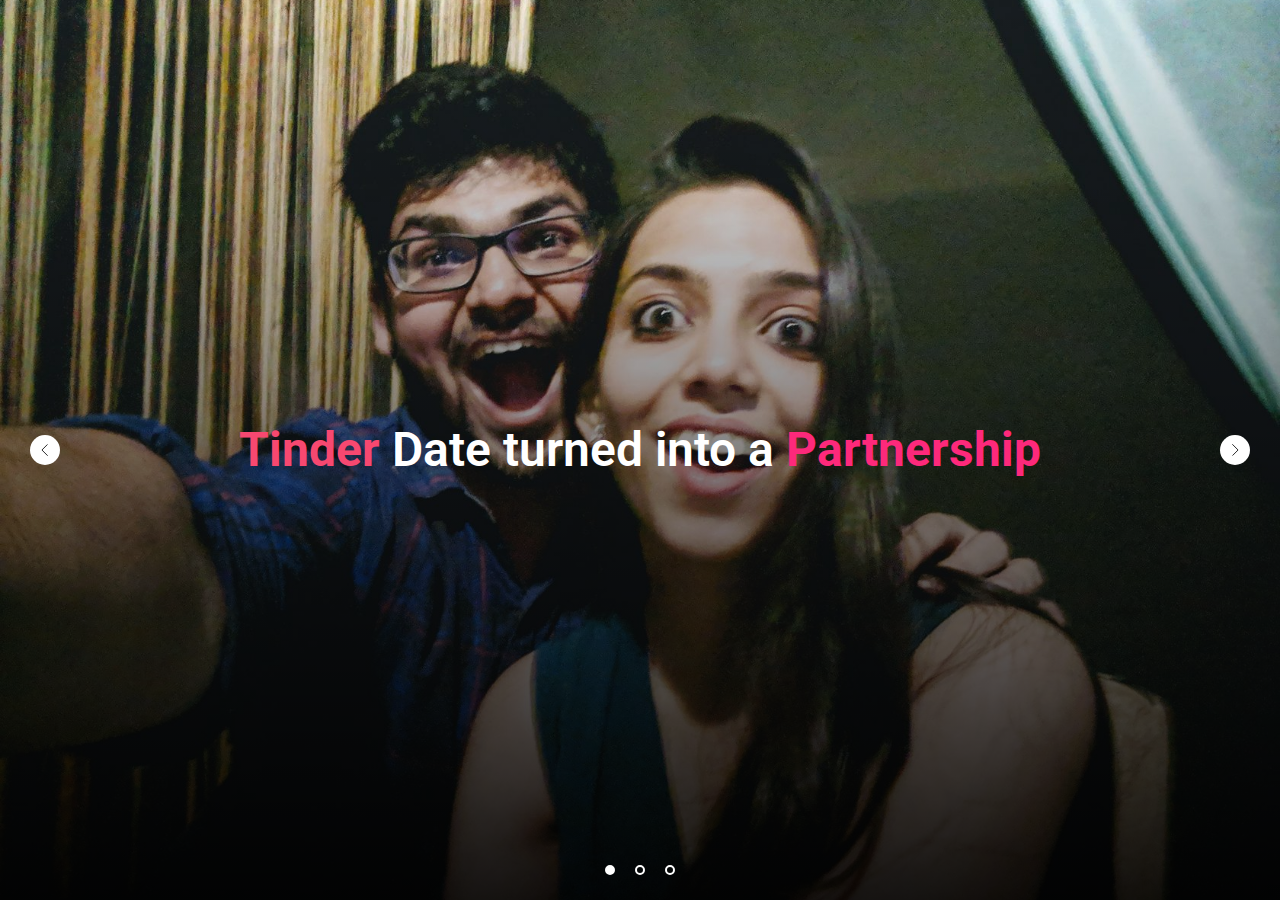
<file: index.html>
<!DOCTYPE html><html> <head><meta charset="utf-8" /><meta http-equiv="Content-Type" content="text/html; charset=utf-8" /><meta name="viewport" content="width=device-width, initial-scale=1.0" /> <!--metatextblock--><title>A Tale of Two Weirdos</title><meta property="og:url" content="http://project1488108.tilda.ws" /><meta property="og:title" content="A Tale of Two Weirdos" /><meta property="og:description" content="" /><meta property="og:type" content="website" /><meta property="og:image" content="images/tild3264-6330-4538-b739-383363326430__-__resize__504x__24.png" /> <link rel="canonical" href=""><!--/metatextblock--><meta property="fb:app_id" content="257953674358265" /><meta name="format-detection" content="telephone=no" /><meta http-equiv="x-dns-prefetch-control" content="on"><link rel="shortcut icon" href="" type="image/x-icon" /><!-- Assets --><link rel="stylesheet" href="css/tilda-grid-3.0.min.css" type="text/css" media="all" /><link rel="stylesheet" href="css/tilda-blocks-2.12.css?t=1563097179" type="text/css" media="all" /><link rel="stylesheet" href="css/tilda-animation-1.0.min.css" type="text/css" media="all" /><link rel="stylesheet" href="css/tilda-slds-1.4.min.css" type="text/css" media="all" /><script src="js/jquery-1.10.2.min.js"></script><script src="js/tilda-scripts-2.8.min.js"></script><script src="js/tilda-blocks-2.7.js?t=1563097179"></script><script src="js/lazyload-1.3.min.js" charset="utf-8"></script><script src="js/tilda-animation-1.0.min.js" charset="utf-8"></script><script src="js/tilda-slds-1.4.min.js" charset="utf-8"></script><script src="js/hammer.min.js" charset="utf-8"></script><script type="text/javascript">window.dataLayer = window.dataLayer || [];</script><script type="text/javascript">if((/bot|google|yandex|baidu|bing|msn|duckduckbot|teoma|slurp|crawler|spider|robot|crawling|facebook/i.test(navigator.userAgent))===false && typeof(sessionStorage)!='undefined' && sessionStorage.getItem('visited')!=='y'){	var style=document.createElement('style');	style.type='text/css';	style.innerHTML='@media screen and (min-width: 980px) {.t-records {opacity: 0;}.t-records_animated {-webkit-transition: opacity ease-in-out .2s;-moz-transition: opacity ease-in-out .2s;-o-transition: opacity ease-in-out .2s;transition: opacity ease-in-out .2s;}.t-records.t-records_visible {opacity: 1;}}';	document.getElementsByTagName('head')[0].appendChild(style);	$(document).ready(function() { $('.t-records').addClass('t-records_animated'); setTimeout(function(){ $('.t-records').addClass('t-records_visible'); sessionStorage.setItem('visited','y'); },400);	});
}</script></head><body class="t-body" style="margin:0;"><!--allrecords--><div id="allrecords" class="t-records" data-hook="blocks-collection-content-node" data-tilda-project-id="1488108" data-tilda-page-id="6562397" data-tilda-formskey="4ac2ba05f183de081ab9345a2f40a445" ><div id="rec116023243" class="r t-rec" style=" " data-animationappear="off" data-record-type="734" ><!-- t734 --><div class="t734" style="height:100vh;"> <div class="t-slds t734__witharrows" style="visibility: hidden;"> <div class="t-container_100 t-slds__main"> <div class="t-slds__container"> <div class="t-slds__items-wrapper t-slds_animated-none" data-slider-transition="300" data-slider-with-cycle="true" data-slider-correct-height="true" data-auto-correct-mobile-width="false" > <div class="t-slds__item t-slds__item_active" data-slide-index="1"> <div class="t734__slds-wrapper t-slds__wrapper" style=""> <div class="t-cover__carrier" data-content-cover-bg="images/tild6439-3532-4762-a632-623139383063__IMG_20190427_205237.jpg" style="background-image: url('images/tild6439-3532-4762-a632-623139383063__-__resizeb__20x__IMG_20190427_205237.jpg'); height:100vh;"></div> <div class="t-cover__filter" style="height:100vh; background-image: -moz-linear-gradient(top, rgba(0,20,1,0.0), rgba(0,0,0,0.90));background-image: -webkit-linear-gradient(top, rgba(0,20,1,0.0), rgba(0,0,0,0.90));background-image: -o-linear-gradient(top, rgba(0,20,1,0.0), rgba(0,0,0,0.90));background-image: -ms-linear-gradient(top, rgba(0,20,1,0.0), rgba(0,0,0,0.90));background-image: linear-gradient(top, rgba(0,20,1,0.0), rgba(0,0,0,0.90));filter: progid:DXImageTransform.Microsoft.gradient(startColorStr='#fe001401', endColorstr='#19000000'); "></div> <a href="#" target=""> <div class="t734__table" style="height:100vh;"> <div class="t-cell t-valign_middle"> <div class="t-container"> <div class="t734__wrapper t-width t-width_10 t-margin_auto"> <div class="t734__textwrapper t-align_center"> <div class="t734__title t-title t-title_sm" field="li_title__1496797390759" style=""><div style="font-family:'Roboto';" data-customstyle="yes"><span style="color: rgb(247, 72, 112);"><strong>Tinder</strong></span> Date turned into a <span style="color: rgb(253, 41, 123);"><strong>Partnership</strong></span> </div></div> </div> </div> </div> </div> </div> </a> </div> </div> <div class="t-slds__item " data-slide-index="2"> <div class="t734__slds-wrapper t-slds__wrapper" style=""> <div class="t-cover__carrier" data-content-cover-bg="images/tild3732-6365-4861-b930-666439353666__20190714_150743-COLL.jpg" style="background-image: url('images/tild3732-6365-4861-b930-666439353666__-__resizeb__20x__20190714_150743-COLL.jpg'); height:100vh;"></div> <div class="t-cover__filter" style="height:100vh; background-image: -moz-linear-gradient(top, rgba(0,20,1,0.0), rgba(0,0,0,0.90));background-image: -webkit-linear-gradient(top, rgba(0,20,1,0.0), rgba(0,0,0,0.90));background-image: -o-linear-gradient(top, rgba(0,20,1,0.0), rgba(0,0,0,0.90));background-image: -ms-linear-gradient(top, rgba(0,20,1,0.0), rgba(0,0,0,0.90));background-image: linear-gradient(top, rgba(0,20,1,0.0), rgba(0,0,0,0.90));filter: progid:DXImageTransform.Microsoft.gradient(startColorStr='#fe001401', endColorstr='#19000000'); "></div> <a href="#" target=""> <div class="t734__table" style="height:100vh;"> <div class="t-cell t-valign_middle"> <div class="t-container"> <div class="t734__wrapper t-width t-width_10 t-margin_auto"> <div class="t734__textwrapper t-align_center"> <div class="t734__title t-title t-title_sm" field="li_title__1496797394309" style="">Welcome to the world of <span style="color: rgb(233, 45, 96);"><strong>Sharada</strong></span> and <span style="color: rgb(48, 207, 106);"><strong>Shubham</strong></span></div> </div> </div> </div> </div> </div> </a> </div> </div> <div class="t-slds__item " data-slide-index="3"> <div class="t734__slds-wrapper t-slds__wrapper" style=""> <div class="t-cover__carrier" data-content-cover-bg="images/tild6665-6332-4634-b437-656666613135__IMG_20190518_182917.jpg" style="background-image: url('images/tild6665-6332-4634-b437-656666613135__-__resizeb__20x__IMG_20190518_182917.jpg'); height:100vh;"></div> <div class="t-cover__filter" style="height:100vh; background-image: -moz-linear-gradient(top, rgba(0,20,1,0.0), rgba(0,0,0,0.90));background-image: -webkit-linear-gradient(top, rgba(0,20,1,0.0), rgba(0,0,0,0.90));background-image: -o-linear-gradient(top, rgba(0,20,1,0.0), rgba(0,0,0,0.90));background-image: -ms-linear-gradient(top, rgba(0,20,1,0.0), rgba(0,0,0,0.90));background-image: linear-gradient(top, rgba(0,20,1,0.0), rgba(0,0,0,0.90));filter: progid:DXImageTransform.Microsoft.gradient(startColorStr='#fe001401', endColorstr='#19000000'); "></div> <a href="#" target=""> <div class="t734__table" style="height:100vh;"> <div class="t-cell t-valign_middle"> <div class="t-container"> <div class="t734__wrapper t-width t-width_10 t-margin_auto"> <div class="t734__textwrapper t-align_center"> <div class="t734__title t-title t-title_sm" field="li_title__1496797396352" style="">And a New Chapter begins.<br /></div> </div> </div> </div> </div> </div> </a> </div> </div> </div> </div> <div class="t-slds__arrow_container "> <div class="t-slds__arrow_wrapper t-slds__arrow_wrapper-left" data-slide-direction="left"> <div class="t-slds__arrow t-slds__arrow-left t-slds__arrow-withbg" style="width: 30px; height: 30px;background-color: rgba(255,255,255,1);"> <div class="t-slds__arrow_body t-slds__arrow_body-left" style="width: 7px;"> <svg style="display: block" viewBox="0 0 7.3 13" xmlns="http://www.w3.org/2000/svg" xmlns:xlink="http://www.w3.org/1999/xlink"> <desc>Left</desc> <polyline fill="none" stroke="#222222" stroke-linejoin="butt" stroke-linecap="butt" stroke-width="1" points="0.5,0.5 6.5,6.5 0.5,12.5" /> </svg> </div> </div></div><div class="t-slds__arrow_wrapper t-slds__arrow_wrapper-right" data-slide-direction="right"> <div class="t-slds__arrow t-slds__arrow-right t-slds__arrow-withbg" style="width: 30px; height: 30px;background-color: rgba(255,255,255,1);"> <div class="t-slds__arrow_body t-slds__arrow_body-right" style="width: 7px;"> <svg style="display: block" viewBox="0 0 7.3 13" xmlns="http://www.w3.org/2000/svg" xmlns:xlink="http://www.w3.org/1999/xlink"> <desc>Right</desc> <polyline fill="none" stroke="#222222" stroke-linejoin="butt" stroke-linecap="butt" stroke-width="1" points="0.5,0.5 6.5,6.5 0.5,12.5" /> </svg> </div> </div></div> </div> <div class="t-slds__bullet_wrapper"> <div class="t-slds__bullet t-slds__bullet_active" data-slide-bullet-for="1"> <div class="t-slds__bullet_body" style="width: 10px; height: 10px;background-color: transparent;border: 2px solid #ffffff;"></div> </div> <div class="t-slds__bullet " data-slide-bullet-for="2"> <div class="t-slds__bullet_body" style="width: 10px; height: 10px;background-color: transparent;border: 2px solid #ffffff;"></div> </div> <div class="t-slds__bullet " data-slide-bullet-for="3"> <div class="t-slds__bullet_body" style="width: 10px; height: 10px;background-color: transparent;border: 2px solid #ffffff;"></div> </div> </div> </div> </div></div><script type="text/javascript"> $(document).ready(function() { try { t734_init('116023243'); } catch (err) { } });</script><style type="text/css"> #rec116023243 .t-slds__bullet_active .t-slds__bullet_body { background-color: #ffffff !important; } #rec116023243 .t-slds__bullet:hover .t-slds__bullet_body { background-color: #ffffff !important; }</style><style>#rec116023243 .t-btn[data-btneffects-first],
#rec116023243 .t-btn[data-btneffects-second],
#rec116023243 .t-submit[data-btneffects-first],
#rec116023243 .t-submit[data-btneffects-second] {	position: relative; overflow: hidden; -webkit-transform: translate3d(0,0,0); transform: translate3d(0,0,0);
}</style><script type="text/javascript">$(document).ready(function() {
});</script></div></div>
</body></html>
</file>
<file: css/tilda-blocks-2.12.css>
@import url(https://fonts.googleapis.com/css?family=Roboto:300,400,500,600,700&subset=latin,cyrillic);.t-body{margin:0}#allrecords{-webkit-font-smoothing:antialiased;background-color:none}#allrecords a{color:#ff8562;text-decoration:none}#allrecords a[href^=tel]{color:inherit;text-decoration:none}#allrecords ol{padding-left:22px}#allrecords ul{padding-left:20px}#allrecords b,#allrecords strong{font-weight:700}@media print{body,html{min-width:1200px;max-width:1200px;padding:0;margin:0 auto;border:none}}.t-text{font-family:'Roboto',Arial,sans-serif;font-weight:300;color:#000}.t-text_xs{font-size:15px;line-height:1.55}.t-text_sm{font-size:18px;line-height:1.55}.t-text_md{font-size:20px;line-height:1.55}.t-text_lg{font-size:22px;line-height:1.55}.t-text_weight_plus{font-weight:400}.t-text-impact{font-family:'Roboto',Arial,sans-serif;font-weight:300;color:#000}.t-text-impact_xs{font-size:26px;line-height:1.5}.t-text-impact_sm{font-size:32px;line-height:1.35}.t-text-impact_md{font-size:38px;line-height:1.35}.t-text-impact_lg{font-size:42px;line-height:1.23}.t-name{font-family:'Roboto',Arial,sans-serif;font-weight:600;color:#000}.t-name_xs{font-size:16px;line-height:1.35}.t-name_sm{font-size:18px;line-height:1.35}.t-name_md{font-size:20px;line-height:1.35}.t-name_lg{font-size:22px;line-height:1.35}.t-name_xl{font-size:24px;line-height:1.35}.t-heading{font-family:'Roboto',Arial,sans-serif;font-weight:600;color:#000}.t-heading_xs{font-size:26px;line-height:1.23}.t-heading_sm{font-size:28px;line-height:1.17}.t-heading_md{font-size:30px;line-height:1.17}.t-heading_lg{font-size:32px;line-height:1.17}.t-title{font-family:'Roboto',Arial,sans-serif;font-weight:600;color:#000}.t-title_xxs{font-size:36px;line-height:1.23}.t-title_xs{font-size:42px;line-height:1.23}.t-title_sm{font-size:48px;line-height:1.23}.t-title_md{font-size:52px;line-height:1.23}.t-title_lg{font-size:64px;line-height:1.23}.t-title_xl{font-size:72px;line-height:1.17}.t-title_xxl{font-size:82px;line-height:1.17}.t-descr{font-family:'Roboto',Arial,sans-serif;font-weight:300;color:#000}.t-descr_xxs{font-size:14px;line-height:1.55}.t-descr_xs{font-size:16px;line-height:1.55}.t-descr_sm{font-size:18px;line-height:1.55}.t-descr_md{font-size:20px;line-height:1.55}.t-descr_lg{font-size:22px;line-height:1.55}.t-descr_xl{font-size:24px;line-height:1.5}.t-descr_xxl{font-size:26px;line-height:1.45}.t-descr_xxxl{font-size:30px;line-height:1.45;letter-spacing:.45}.t-uptitle{font-family:'Roboto',Arial,sans-serif;font-weight:600;color:#000;letter-spacing:2.5px}.t-uptitle_xs{font-size:12px}.t-uptitle_sm{font-size:14px}.t-uptitle_md{font-size:16px}.t-uptitle_lg{font-size:18px}.t-uptitle_xl{font-size:20px;letter-spacing:2px}.t-uptitle_xxl{font-size:22px;letter-spacing:2px}.t-uptitle_xxxl{font-size:24px;letter-spacing:2px}@media screen and (max-width:1200px){.t-text_xs{font-size:14px}.t-text_sm{font-size:16px}.t-text_md{font-size:18px}.t-text_lg{font-size:20px}.t-text-impact_md{font-size:30px}.t-descr_xxs{font-size:12px}.t-descr_xs{font-size:14px}.t-descr_sm{font-size:16px}.t-descr_md{font-size:18px}.t-descr_lg{font-size:20px}.t-descr_xl{font-size:22px}.t-descr_xxl{font-size:22px}.t-descr_xxxl{font-size:26px}.t-uptitle_md{font-size:14px}.t-uptitle_lg{font-size:16px}.t-uptitle_xl{font-size:18px}.t-uptitle_xxl{font-size:20px}.t-uptitle_xxxl{font-size:22px}.t-title_xxs{font-size:32px}.t-title_xs{font-size:38px}.t-title_sm{font-size:44px}.t-title_md{font-size:48px}.t-title_lg{font-size:60px}.t-title_xl{font-size:68px}.t-title_xxl{font-size:78px}.t-name_xs{font-size:14px}.t-name_sm{font-size:16px}.t-name_md{font-size:18px}.t-name_lg{font-size:20px}.t-name_xl{font-size:22px}.t-heading_xs{font-size:24px}.t-heading_sm{font-size:26px}.t-heading_md{font-size:28px}.t-heading_lg{font-size:30px}}@media screen and (max-width:640px){.t-text_xs{font-size:12px;line-height:1.45}.t-text_sm{font-size:14px;line-height:1.45}.t-text_md{font-size:16px;line-height:1.45}.t-text_lg{font-size:18px;line-height:1.45}.t-text-impact_sm{font-size:22px}.t-text-impact_md{font-size:26px}.t-text-impact_lg{font-size:28px}.t-descr_xs{font-size:12px;line-height:1.45}.t-descr_sm{font-size:14px;line-height:1.45}.t-descr_md{font-size:16px;line-height:1.45}.t-descr_lg{font-size:18px;line-height:1.45}.t-descr_xl{font-size:20px;line-height:1.4}.t-descr_xxl{font-size:20px}.t-descr_xxxl{font-size:22px}.t-uptitle_xs{font-size:10px}.t-uptitle_sm{font-size:10px}.t-uptitle_md{font-size:12px}.t-uptitle_lg{font-size:14px}.t-uptitle_xl{font-size:16px}.t-uptitle_xxl{font-size:18px}.t-uptitle_xxxl{font-size:20px}.t-title_xxs{font-size:28px}.t-title_xs{font-size:30px}.t-title_sm{font-size:30px}.t-title_md{font-size:30px}.t-title_lg{font-size:30px}.t-title_xl{font-size:32px}.t-title_xxl{font-size:36px}.t-name_xs{font-size:12px}.t-name_sm{font-size:14px}.t-name_md{font-size:16px}.t-name_lg{font-size:18px}.t-name_xl{font-size:20px}.t-heading_xs{font-size:22px}.t-heading_sm{font-size:24px}.t-heading_md{font-size:24px}.t-heading_lg{font-size:26px}}@media screen and (max-width:480px){.t-title_xl{font-size:30px}.t-title_xxl{font-size:30px}}.t-records{-webkit-font_smoothing:antialiased;background-color:none}.t-records a{color:#ff8562;text-decoration:none}.t-records a[href^=tel]{color:inherit;text-decoration:none}.t-records ol{padding-left:22px;margin-top:0;margin-bottom:10px}.t-records ul{padding-left:20px;margin-top:0;margin-bottom:10px}.t-cover{height:700px;width:100%;-webkit-background-size:cover;-moz-background-size:cover;-o-background-size:cover;background-size:cover;background-color:#000;background-repeat:no-repeat;background-position:center center;text-align:center;vertical-align:middle;position:relative;background-attachment:fixed;overflow:hidden}.t-cover__carrier{height:700px;width:100%;background-size:cover;-webkit-background-size:cover;-moz-background-size:cover;-o-background-size:cover;background-repeat:no-repeat;background-position:center center;text-align:center;vertical-align:middle;position:relative;background-attachment:fixed;transform:translate3d(0,0,0);-webkit-transform:translate3d(0,0,0);-moz-transform:unset}@supports (-ms-ime-align:auto){.t-cover__carrier{transform:unset}}.t-cover__carrier.loading{opacity:0}.t-cover__carrier[data-content-cover-bg=""].loading{opacity:1!important}.t-cover__carrier.loaded{opacity:1;transition:opacity 700ms}@media screen and (max-device-width:1024px){.t-cover{background-attachment:scroll}.t-cover__carrier{background-attachment:scroll}}@media print{.t-cover{background-attachment:scroll}.t-cover__carrier{background-attachment:scroll}}.t-cover__filter{height:700px;width:100%;position:absolute;top:0;left:0}.t-cover .t-container,.t-cover .t-container_100,.t-cover .t-container_10,.t-cover .t-container_8{position:absolute;top:0;left:0;bottom:0;right:0}.t-cover__wrapper{height:700px;display:table-cell;width:1200px}.t-cover__wrapper span.space{display:inline-block;height:100%;width:1px}@media screen and (max-width:640px){.t-cover{height:400px;background-attachment:fixed}.t-cover__carrier{background-attachment:scroll!important;background-size:cover;background-position:center center}.t-cover__filter{height:400px}.t-cover__wrapper{height:400px}}@-webkit-keyframes t-arrow-bottom{0%{-moz-transform:translateY(0);-ms-transform:translateY(0);-webkit-transform:translateY(0);-o-transform:translateY(0);transform:translateY(0)}50%{-moz-transform:translateY(-7px);-ms-transform:translateY(-7px);-webkit-transform:translateY(-7px);-o-transform:translateY(-7px);transform:translateY(-7px)}55%{-moz-transform:translateY(-7px);-ms-transform:translateY(-7px);-webkit-transform:translateY(-7px);-o-transform:translateY(-7px);transform:translateY(-7px)}100%{-moz-transform:translateY(0);-ms-transform:translateY(0);-webkit-transform:translateY(0);-o-transform:translateY(0);transform:translateY(0)}}@keyframes t-arrow-bottom{0%{-moz-transform:translateY(0);-ms-transform:translateY(0);-webkit-transform:translateY(0);-o-transform:translateY(0);transform:translateY(0)}50%{-moz-transform:translateY(-7px);-ms-transform:translateY(-7px);-webkit-transform:translateY(-7px);-o-transform:translateY(-7px);transform:translateY(-7px)}55%{-moz-transform:translateY(-7px);-ms-transform:translateY(-7px);-webkit-transform:translateY(-7px);-o-transform:translateY(-7px);transform:translateY(-7px)}100%{-moz-transform:translateY(0);-ms-transform:translateY(0);-webkit-transform:translateY(0);-o-transform:translateY(0);transform:translateY(0)}}.t-cover__arrow-wrapper_animated{animation:t-arrow-bottom 1.7s infinite ease}.t-cover__arrow{position:absolute;z-index:9;bottom:40px;right:0;left:0;text-align:center}.t-cover__arrow-wrapper{display:inline-block;-webkit-transition:all ease-in-out 0.2s;-moz-transition:all ease-in-out 0.2s;-o-transition:all ease-in-out 0.2s;transition:all ease-in-out 0.2s;cursor:pointer}.t-cover__arrow-wrapper:hover{opacity:.7}.t-cover__arrow-svg{fill:#fff}@media screen and (max-width:640px){.t-cover__arrow_mobile{-moz-transform:scale(.7);-ms-transform:scale(.7);-webkit-transform:scale(.7);-o-transform:scale(.7);transform:scale(.7)}.t-cover__arrow{bottom:14px}}.t-btn{display:inline-block;font-family:'Roboto',Arial,sans-serif;height:60px;border:0 none;font-size:16px;padding-left:60px;padding-right:60px;text-align:center;white-space:nowrap;vertical-align:middle;font-weight:700;background-image:none;cursor:pointer;-webkit-appearance:none;-webkit-user-select:none;-moz-user-select:none;-ms-user-select:none;-o-user-select:none;user-select:none;-webkit-box-sizing:border-box;-moz-box-sizing:border-box;box-sizing:border-box}.t-btn td{vertical-align:middle}.t-btn_sending{opacity:.5}@media screen and (max-width:640px){.t-btn{white-space:normal;padding-left:30px;padding-right:30px}}.t-btn_xs{height:35px;font-size:13px;padding-left:15px;padding-right:15px}.t-btn_sm{height:45px;font-size:14px;padding-left:30px;padding-right:30px}.t-btn_lg{height:60px;font-size:22px;padding-left:70px;padding-right:70px}.t-btn_xl{height:80px;font-size:26px;padding-left:80px;padding-right:80px}.t-btn_xxl{height:100px;font-size:30px;padding-left:90px;padding-right:90px}@media screen and (max-width:640px){.t-btn_sm{padding-left:20px;padding-right:20px}.t-btn_lg{font-size:18px;padding-left:40px;padding-right:40px}.t-btn_xl{font-size:22px;padding-left:50px;padding-right:50px}.t-btn_xxl{font-size:26px;padding-left:60px;padding-right:60px}}.t-submit{font-family:'Roboto',Arial,sans-serif;text-align:center;height:60px;border:0 none;font-size:16px;padding-left:60px;padding-right:60px;-webkit-appearance:none;font-weight:700;white-space:nowrap;background-image:none;cursor:pointer;margin:0;-webkit-box-sizing:border-box;-moz-box-sizing:border-box;box-sizing:border-box;outline:none;background:transparent}.t-submit_sending{opacity:.5}@media screen and (max-width:640px){.t-submit{white-space:normal;padding-left:30px;padding-right:30px}}.t-input{margin:0;font-family:'Roboto',Arial,sans-serif;font-size:100%;height:60px;padding:0 20px;font-size:16px;line-height:1.33;width:100%;border:0 none;-webkit-box-sizing:border-box;-moz-box-sizing:border-box;box-sizing:border-box;outline:none;-webkit-appearance:none;border-radius:0}.t-input::-moz-focus-inner{padding:0;border:0}.t-input_bbonly{outline:none;padding-left:0!important;padding-right:0!important;border-top:0!important;border-right:0!important;border-left:0!important;background-color:transparent!important;border-radius:0!important;border-bottom:1px solid}.t-input_pvis{padding:26px 20px 10px 20px}.t-input__vis-ph{font-size:16px;font-family:'Roboto',Arial,sans-serif;line-height:1;opacity:.5;position:absolute;left:20px;top:22px;height:16px;-webkit-transform:translateZ(0);transform:translateZ(0);-webkit-transition:transform 0.2s linear;transition:transform 0.2s linear;-webkit-transform-origin:left;transform-origin:left;pointer-events:none;white-space:nowrap}.t-input:focus~.t-input__vis-ph,.t-input_has-content+.t-input__vis-ph{-webkit-transform:translateY(-12px) scale(.7);transform:translateY(-12px) scale(.7)}.t-input:invalid{box-shadow:none}.t-input-group_cb div[data-customstyle=yes]{display:inline;vertical-align:middle}.t-form_bbonly .t-input__vis-ph{left:0px!important}.t-form_bbonly .js-error-control-box .t-input__vis-ph{left:10px!important}.t-select{width:100%;box-sizing:border-box;cursor:pointer;height:60px;padding:0 45px 0 20px;font-family:'Roboto',Arial,sans-serif;font-size:16px;line-height:1.33;outline:0;border:0;border-radius:0;background:transparent;-webkit-appearance:none;appearance:none;-moz-appearance:none}.t-select_bbonly{outline:none;padding-left:0!important;padding-right:0!important;border-top:0!important;border-right:0!important;border-left:0!important;background-color:transparent!important;border-radius:0!important}.t-select_bbonly option{color:#000;background-color:#fff}.t-select__wrapper{position:relative}.t-select__wrapper:after{content:' ';width:0;height:0;border-style:solid;border-width:6px 5px 0 5px;border-color:#000 transparent transparent transparent;position:absolute;right:20px;top:0;bottom:0;margin:auto;pointer-events:none}.t-select::-ms-expand{width:0;height:0;opacity:0}.t-select__wrapper_bbonly::after{right:0px!important}.t-checkbox__control{display:block;position:relative;cursor:pointer}.t-checkbox__control .t-checkbox{position:absolute;z-index:-1;opacity:0}.t-checkbox__indicator{position:relative;display:inline-block;vertical-align:middle;height:20px;width:20px;border:2px solid #000;box-sizing:border-box;margin-right:10px;-webkit-transition:all 0.2s;transition:all 0.2s;opacity:.6}.t-checkbox__indicator:after{content:'';position:absolute;display:none;left:6px;top:2px;width:3px;height:8px;border:solid #000;border-width:0 2px 2px 0;transform:rotate(45deg)}.t-checkbox__control .t-checkbox:checked~.t-checkbox__indicator{opacity:1}.t-checkbox__control .t-checkbox:checked~.t-checkbox__indicator:after{display:block}.t-checkbox__labeltext,.t-checkbox__labeltext div{display:inline}.t-checkboxes__wrapper .t-checkbox__control{margin:10px 0}.t-radio{position:absolute;z-index:-1;opacity:0}.t-radio__control{display:table;position:relative;cursor:pointer;margin:0 0 10px 0}.t-radio__control:first-child{margin:3px 0 10px 0}.t-radio__control:last-child{margin:0 0 0 0}.t-radio__indicator{position:relative;display:inline-block;vertical-align:middle;height:20px;width:20px;border-color:#000;border-style:solid;border-width:2px;box-sizing:border-box;border-radius:50%;margin-right:10px;-webkit-transition:all 0.2s;transition:all 0.2s;opacity:.6}.t-radio__indicator:after{content:'';width:10px;height:10px;background:#000;border-radius:50%;position:absolute;top:0;bottom:0;left:0;right:0;margin:auto;opacity:0;-webkit-transition:all 0.2s;transition:all 0.2s}.t-radio__control .t-radio:checked~.t-radio__indicator:after{opacity:1}.t-radio__control .t-radio:checked~.t-radio__indicator{opacity:1}.t-inputquantity{width:70px;text-align:center;margin-left:.5rem;margin-right:.5rem}.t-inputquantity__btn{font-size:26px;cursor:pointer;margin-left:.5rem;margin-right:.5rem;-webkit-user-select:none;-moz-user-select:none;-khtml-user-select:none;-ms-user-select:none}.t-form .uploadcare-widget-button{background:#333;font-family:'Roboto',Arial,sans-serif;line-height:1.4;font-size:14px}.t-form .uploadcare-widget-button:hover{background:#444}.t-input-title{display:block;vertical-align:middle;height:100%;padding-right:10px}.t-input-subtitle{display:block;vertical-align:middle;height:100%;padding-right:10px}.t-form__bottom-text{margin-top:30px;text-align:center}.t-input-error{display:none;color:red;font-family:'Roboto',Arial,sans-serif;font-size:13px;margin-top:5px}.t-form .js-error-control-box .t-input-error{display:block}.t-form .js-error-control-box .t-input,.t-form .js-error-control-box .t-checkbox__control,.t-form .js-error-control-box .t-checkboxes__wrapper,.t-form .js-error-control-box .t-select__wrapper,.t-form .js-error-control-box .t-radio__wrapper,.t-form .js-error-control-box .uploadcare-widget{border:1px solid red!important}.t-form .js-error-control-box .t-checkboxes__wrapper,.t-form .js-error-control-box .t-radio__wrapper,.t-form .js-error-control-box .t-checkbox__control{padding:10px}.t-form .js-error-control-box .t-checkboxes__wrapper .t-checkbox__control{border:none!important;padding:0}.t-form .js-error-control-box .t-input.t-input_bbonly{padding-left:10px!important}.t-form__errorbox-bottom{display:none}.t-form__errorbox-wrapper{background:#F95D51;padding:10px;text-align:center;margin-bottom:20px;font-family:'Roboto',Arial,sans-serif}.t-form__errorbox-text{color:#fff;box-sizing:border-box;padding:0 10px 10px 10px;font-family:'Roboto',Arial,sans-serif}.t-form__errorbox-item{padding-top:10px;display:none;font-family:'Roboto',Arial,sans-serif}.t-form__successbox{text-align:center;background:#62C584;color:#fff;padding:20px;margin-bottom:20px;font-family:'Roboto',Arial,sans-serif}@keyframes t-submit-spinner{to{transform:rotate(360deg)}}.t-form .t-submit{position:relative}.t-form .t-submit.t-btn_sending,.t-btn.t-btn_sending{color:transparent!important}.t-form .t-btn_sending:before,.t-btn.t-btn_sending:before{content:'';box-sizing:border-box;position:absolute;top:50%;left:50%;width:30px;height:30px;margin-top:-15px;margin-left:-15px;border-radius:50%;border:2px solid #ccc;border-top-color:#333;animation:t-submit-spinner .6s linear infinite}.t-btntext{font-family:'Roboto',Arial,sans-serif;color:#000;font-size:20px;line-height:1.55;font-weight:700;text-decoration:none;cursor:pointer;display:inline-block}.t-btntext_sm{font-size:16px}.t-btntext_lg{font-size:24px}.t-uppercase.t-btntext{font-size:16px}.t-uppercase.t-btntext_sm{font-size:14px}.t-uppercase.t-btntext_lg{font-size:20px}.t-btntext:after{content:"\00a0→";font-family:Arial,Helvetica,sans-serif}@media screen and (max-width:640px){.t-btntext_lg{font-size:20px}}@media screen and (max-width:1200px){.t-screenmin-1200px{display:none}}@media screen and (max-width:980px){.t-screenmin-980px{display:none}}@media screen and (max-width:640px){.t-screenmin-640px{display:none}}@media screen and (max-width:480px){.t-screenmin-480px{display:none}}@media screen and (max-width:320px){.t-screenmin-320px{display:none}}@media screen and (min-width:321px){.t-screenmax-320px{display:none}}@media screen and (min-width:481px){.t-screenmax-480px{display:none}}@media screen and (min-width:641px){.t-screenmax-640px{display:none}}@media screen and (min-width:981px){.t-screenmax-980px{display:none}}@media screen and (min-width:1201px){.t-screenmax-1200px{display:none}}.t-hidden{display:none}.t-opacity_50{filter:alpha(opacity=50);KHTMLOpacity:.5;MozOpacity:.5;opacity:.5}.t-opacity_70{filter:alpha(opacity=70);KHTMLOpacity:.7;MozOpacity:.7;opacity:.7}.t-uppercase{text-transform:uppercase}.t-align_center{text-align:center}.t-align_left{text-align:left}.t-align_right{text-align:right}.t-margin_auto{margin-left:auto;margin-right:auto}.t-valign_middle{vertical-align:middle}.t-valign_top{vertical-align:top}.t-valign_bottom{vertical-align:bottom}.t-margin_left_auto{margin-right:0;margin-left:auto}.yashare-style .b-share-btn__facebook,.yashare-style .b-share-btn__twitter,.yashare-style .b-share-btn__vkontakte{background-color:transparent!important}.yashare-style .b-share__link{-webkit-border-radius:0px!important;border-radius:0px!important}.yashare-style-black-white .b-share-btn__wrap{background-color:#000!important;padding:5px!important}.yashare-style-transp-white .b-share-btn__wrap{padding:5px!important}.yashare-style-transp-white .b-share-counter{color:#fff;font-weight:700}.yashare-style-white-black .b-share-btn__wrap{background-color:#fff!important;padding:5px!important}.yashare-style-white-black .b-share-icon{background-image:url(//static.tildacdn.com/img/b-share_counter_large_white.png)!important}.yashare-style-transp-black .b-share-btn__wrap{padding:5px!important}.yashare-style-transp-black .b-share-icon{background-image:url(//static.tildacdn.com/img/b-share_counter_large_white.png)!important}.yashare-style-transp-black .b-share-counter{color:#000;font-weight:700}.ya-share2 ul{padding-left:0px!important}.carousel{position:relative}.carousel ol{padding-left:0px!important}.carousel-inner{position:relative;width:100%;overflow:hidden}.carousel-inner>.item{position:relative;display:none;-webkit-transition:0.6s ease-in-out left;transition:0.6s ease-in-out left}.carousel-inner>.item>img,.carousel-inner>.item>a>img{display:block;height:auto;line-height:1}.carousel-inner .widthauto{width:auto;max-width:100%;vertical-align:middle}.carousel-inner>.active,.carousel-inner>.next,.carousel-inner>.prev{display:block}.carousel-inner>.active{left:0}.carousel-inner>.next,.carousel-inner>.prev{position:absolute;top:0;width:100%}.carousel-inner>.next{left:100%}.carousel-inner>.prev{left:-100%}.carousel-inner>.next.left,.carousel-inner>.prev.right{left:0}.carousel-inner>.active.left{left:-100%}.carousel-inner>.active.right{left:100%}.carousel-control{position:absolute;top:0;bottom:0;left:0;width:15%;opacity:.2;filter:alpha(opacity=20)}.carousel-control.right{right:0;left:auto}.carousel-control .carousel-control-left{position:absolute;top:48%;z-index:5;display:inline-block;left:20%;height:34px;width:21px;background:url(//static.tildacdn.com/img/aboutSliderControls.png) no-repeat}.carousel-control .carousel-control-left-white{position:absolute;top:48%;z-index:5;display:inline-block;left:20%;height:34px;width:21px;background:url(//static.tildacdn.com/img/aboutSliderControls_white.png) no-repeat}.carousel-control .carousel-control-right{position:absolute;top:48%;z-index:5;display:inline-block;right:20%;height:34px;width:21px;background:url(//static.tildacdn.com/img/aboutSliderControls.png) no-repeat;background-position:left bottom}.carousel-control .carousel-control-right-white{position:absolute;top:48%;z-index:5;display:inline-block;right:20%;height:34px;width:21px;background:url(//static.tildacdn.com/img/aboutSliderControls_white.png) no-repeat;background-position:left bottom}.carousel-indicators{position:absolute;bottom:10px;left:50%;z-index:15;width:60%;padding-left:0;margin-left:-30%;text-align:center;list-style:none}.carousel-indicators.dotsbottom{bottom:-60px}.carousel-indicators li{display:inline-block;width:10px;height:10px;margin:1px;margin-left:5px;margin-right:5px;text-indent:-999px;cursor:pointer;background-color:#000;border:none;border-radius:10px}.carousel-indicators .active{width:10px;height:10px;margin:0;margin-left:4px;margin-right:4px;border:1px solid #000;border-radius:10px;background-color:transparent}.carousel-indicators li.white{background-color:#fff}.carousel-indicators li.white.active{border:1px solid #fff;border-radius:10px;background-color:transparent}.carousel-caption-imgs h6{font-family:'Roboto',Arial,sans-serif;color:#000;font-weight:400;font-size:14px;line-height:28px;padding-top:28px;padding-bottom:0;text-align:center}.carousel-caption-imgs p{font-family:'Roboto',Arial,sans-serif;color:#000;font-size:14px;line-height:28px;padding-top:14px;padding-bottom:14px;text-align:center}.carousel-title{font-family:'Roboto',Arial,sans-serif;color:#000;font-size:18px;line-height:28px;padding-top:36px;padding-bottom:14px;text-align:center}.carousel-descr{font-family:'Roboto',Arial,sans-serif;color:#000;font-size:14px;line-height:28px;padding-top:14px;padding-bottom:14px;text-align:center}@media screen and (min-width:768px){.carousel-indicators{bottom:20px}}.clearfix:before,.clearfix:after{display:table;content:" "}.clearfix:after{clear:both}.center-block{display:block;margin-right:auto;margin-left:auto}@media screen and (max-width:960px){.carousel-control .carousel-control-left{left:10%}.carousel-control .carousel-control-left-white{left:10%}.carousel-control .carousel-control-right{right:10%}.carousel-control .carousel-control-right-white{right:10%}}.t-tildalabel{background-color:#000;color:#fff;width:100%;height:70px;font-family:Arial;font-size:14px}.t-tildalabel:hover .t-tildalabel__wrapper{opacity:1}.t-tildalabel_white{background-color:#fff;color:#000}.t-tildalabel_gray{background-color:#eee;color:#000}.t-tildalabel__wrapper{display:table;height:30px;width:270px;margin:0 auto;padding-top:20px;opacity:.4}.t-tildalabel__txtleft{display:table-cell;width:120px;height:30px;vertical-align:middle;text-align:right;padding-right:12px;font-weight:300;font-size:12px}.t-tildalabel__wrapimg{display:table-cell;width:30px;height:30px;vertical-align:middle}.t-tildalabel__img{width:30px;height:30px;vertical-align:middle}.t-tildalabel__txtright{display:table-cell;width:120px;height:30px;vertical-align:middle;padding-left:12px;font-weight:500;letter-spacing:2px}.t-tildalabel__link{color:#fff;text-decoration:none;vertical-align:middle}.t-tildalabel_white .t-tildalabel__link,.t-tildalabel_gray .t-tildalabel__link{color:#000}.t-tildalabel-free{padding:35px 0 45px;height:auto;text-align:center}.t-tildalabel-free__main{max-width:340px;display:block;margin:0 auto;line-height:1.4;letter-spacing:.2px;color:inherit;opacity:.4}.t-tildalabel-free__links-wr{display:table;margin:30px auto 0}.t-tildalabel-free__txt-link{display:table-cell;padding:0 15px;font-size:13px;text-decoration:none;color:inherit;opacity:.25}.t-tildalabel-free__txt-link:hover,.t-tildalabel-free__main:hover{opacity:1}@media screen and (max-width:640px){.t-tildalabel-free__txt-link{display:block;padding:5px 30px}.t-tildalabel-free__main{opacity:.7}.t-tildalabel-free__txt-link{opacity:.4}}.t-carousel{position:relative}.t-carousel__inner{position:relative;overflow:hidden;margin:0 auto}.t-carousel__slides{position:relative}.t-carousel__inner>.t-carousel__item{position:relative;display:none;-webkit-transition:0 ease-in-out left;-moz-transition:0 ease-in-out left;-o-transition:0 ease-in-out left;transition:0 ease-in-out left}.t-carousel__inner>.t-carousel__item.t-carousel__animation_fast{-webkit-transition:.3s ease-in-out left;-moz-transition:.3s ease-in-out left;-o-transition:.3s ease-in-out left;transition:.3s ease-in-out left}.t-carousel__inner>.t-carousel__item.t-carousel__animation_slow{-webkit-transition:.6s ease-in-out left;-moz-transition:.6s ease-in-out left;-o-transition:.6s ease-in-out left;transition:.6s ease-in-out left}.t-carousel__item__wrapper{position:relative;margin:0 auto}.t-carousel__item__img{background-size:contain;background-repeat:no-repeat;background-position:center;position:absolute;top:0;right:0;bottom:0;left:0}.t-carousel_cover .t-carousel__item__img{background-size:cover}.t-carousel__inner>.active,.t-carousel__inner>.next,.t-carousel__inner>.prev{display:block}.t-carousel__inner>.active{left:0}.t-carousel__inner>.next,.t-carousel__inner>.prev{position:absolute;top:0;width:100%}.t-carousel__inner>.next{left:100%}.t-carousel__inner>.prev{left:-100%}.t-carousel__inner>.next.left,.t-carousel__inner>.prev.right{left:0}.t-carousel__inner>.active.left{left:-100%}.t-carousel__inner>.active.right{left:100%}.t-carousel__arrows__container{position:absolute;top:0;left:0;right:0;bottom:0;margin:0 auto;pointer-events:none;filter:progid:DXImageTransform.Microsoft.AlphaImageLoader(src='[data-uri]',sizingMethod='scale');background:none!important}.t-carousel__arrow_outsidesmall .t-carousel__arrow__wrapper_left{left:16px}.t-carousel__arrow_outsidesmall .t-carousel__arrow__wrapper_right{right:16px}.t-carousel__arrow_outsidemiddle .t-carousel__arrow__wrapper_left{left:20px}.t-carousel__arrow_outsidemiddle .t-carousel__arrow__wrapper_right{right:20px}.t-carousel__control{position:absolute;top:0;bottom:0;left:0;width:15%;-webkit-transition:all ease-in-out 0.3s;-moz-transition:all ease-in-out 0.3s;-o-transition:all ease-in-out 0.3s;transition:all ease-in-out 0.3s;pointer-events:auto}.t-carousel__control:hover{opacity:.6}.t-carousel__arrow{width:34px;height:34px;background:transparent;-moz-transform:rotate(45deg);-ms-transform:rotate(45deg);-webkit-transform:rotate(45deg);-o-transform:rotate(45deg);transform:rotate(45deg)}.t-carousel__arrow.t-carousel__arrow_small{width:20px;height:20px}.t-carousel__arrow.t-carousel__arrow_large{width:54px;height:54px}.t-carousel__arrow__wrapper{-moz-transform:translateY(-50%);-ms-transform:translateY(-50%);-webkit-transform:translateY(-50%);-o-transform:translateY(-50%);transform:translateY(-50%);position:absolute;top:50%}.t-carousel__arrow__wrapper_left{left:30px}.t-carousel__arrow__wrapper_right{right:30px}.t-carousel__arrow_right{border-top:3px solid;border-right:3px solid}.t-carousel__arrow_right.t-carousel__arrow_light{border-top:1px solid;border-right:1px solid}.t-carousel__arrow_right.t-carousel__arrow_bold{border-top:6px solid;border-right:6px solid}.t-carousel__arrow_left{border-left:3px solid;border-bottom:3px solid}.t-carousel__arrow_left.t-carousel__arrow_light{border-left:1px solid;border-bottom:1px solid}.t-carousel__arrow_left.t-carousel__arrow_bold{border-left:6px solid;border-bottom:6px solid}.t-carousel__control.right{right:0;left:auto}@media screen and (max-width:768px){.t-carousel__control .t-carousel__arrow{width:12px;height:12px}.t-carousel-control{width:10%}.t-carousel__arrow__left{left:15px}.t-carousel__arrow__right{right:15px}}.t-carousel__indicators.carousel-indicators{z-index:15;text-align:center;list-style:none;position:relative;padding-left:0!important;margin:0 auto;padding:20px 0;bottom:auto;left:auto}.t-carousel__indicators.t-carousel__indicators_light{padding:15px 0 18px}.t-carousel__indicators.t-carousel__indicators_bold{padding:24px 0 21px}.t-carousel__indicators .t-carousel__indicator{display:inline-block;width:8px;height:8px;margin:0 6px;text-indent:-999px;cursor:pointer;background-color:#222;border:none;border-radius:10px;opacity:.4;-webkit-transition:.2s ease-in-out opacity;-moz-transition:.2s ease-in-out opacity;-o-transition:.2s ease-in-out opacity;transition:.2s ease-in-out opacity}@media screen and (max-width:640px){.t-carousel__indicators.carousel-indicators,.t-carousel__indicators.t-carousel__indicators_light,.t-carousel__indicators.t-carousel__indicators_bold{padding:15px 0}}.t-carousel__indicators.t-carousel__indicators_light .t-carousel__indicator{width:4px;height:4px;margin:0 5px}.t-carousel__indicators.t-carousel__indicators_bold .t-carousel__indicator{width:10px;height:10px;margin:0 6px}.t-carousel__indicators .t-carousel__indicator:hover{opacity:.8}.t-carousel__indicators .t-carousel__indicator.active{opacity:1}.t-carousel__indicators.t-carousel__indicators_inside{position:absolute;bottom:0;left:0;right:0}.t-carousel__caption-inside{display:none}.t-carousel__caption_wrapper{border-top:1px solid #eee;padding:14px 0}.t-carousel__descr{margin-top:5px;color:#777}.t-mbfix{opacity:.01;-webkit-transform:translateX(0);-ms-transform:translateX(0);transform:translateX(0);position:fixed;width:100%;height:500px;background-color:white;top:0;left:0;z-index:10000;-webkit-transition:all 0.1s ease;transition:all 0.1s ease}.t-mbfix_hide{-webkit-transform:translateX(3000px);-ms-transform:translateX(3000px);transform:translateX(3000px)}.r_anim{-webkit-transition:opacity 0.5s;transition:opacity 0.5s}.r_hidden{opacity:0}.r_showed{opacity:1}img:not([src]){visibility:hidden}.t-rec_pt_0{padding-top:0}.t-rec_pt_15{padding-top:15px}.t-rec_pt_30{padding-top:30px}.t-rec_pt_45{padding-top:45px}.t-rec_pt_60{padding-top:60px}.t-rec_pt_75{padding-top:75px}.t-rec_pt_90{padding-top:90px}.t-rec_pt_105{padding-top:105px}.t-rec_pt_120{padding-top:120px}.t-rec_pt_135{padding-top:135px}.t-rec_pt_150{padding-top:150px}.t-rec_pt_165{padding-top:165px}.t-rec_pt_180{padding-top:180px}.t-rec_pt_195{padding-top:195px}.t-rec_pt_210{padding-top:210px}.t-rec_pb_0{padding-bottom:0}.t-rec_pb_15{padding-bottom:15px}.t-rec_pb_30{padding-bottom:30px}.t-rec_pb_45{padding-bottom:45px}.t-rec_pb_60{padding-bottom:60px}.t-rec_pb_75{padding-bottom:75px}.t-rec_pb_90{padding-bottom:90px}.t-rec_pb_105{padding-bottom:105px}.t-rec_pb_120{padding-bottom:120px}.t-rec_pb_135{padding-bottom:135px}.t-rec_pb_150{padding-bottom:150px}.t-rec_pb_165{padding-bottom:165px}.t-rec_pb_180{padding-bottom:180px}.t-rec_pb_195{padding-bottom:195px}.t-rec_pb_210{padding-bottom:210px}@media screen and (max-width:480px){.t-rec_pt_0{padding-top:0}.t-rec_pt_15{padding-top:15px}.t-rec_pt_30{padding-top:30px}.t-rec_pt_45{padding-top:45px}.t-rec_pt_60{padding-top:60px}.t-rec_pt_75{padding-top:75px}.t-rec_pt_90{padding-top:90px}.t-rec_pt_105{padding-top:90px}.t-rec_pt_120{padding-top:90px!important}.t-rec_pt_135{padding-top:90px!important}.t-rec_pt_150{padding-top:90px!important}.t-rec_pt_165{padding-top:90px!important}.t-rec_pt_180{padding-top:120px!important}.t-rec_pt_195{padding-top:120px!important}.t-rec_pt_210{padding-top:120px!important}.t-rec_pb_0{padding-bottom:0}.t-rec_pb_15{padding-bottom:15px}.t-rec_pb_30{padding-bottom:30px}.t-rec_pb_45{padding-bottom:45px}.t-rec_pb_60{padding-bottom:60px}.t-rec_pb_75{padding-bottom:75px}.t-rec_pb_90{padding-bottom:90px}.t-rec_pb_105{padding-bottom:90px}.t-rec_pb_120{padding-bottom:90px!important}.t-rec_pb_135{padding-bottom:90px!important}.t-rec_pb_150{padding-bottom:90px!important}.t-rec_pb_165{padding-bottom:90px!important}.t-rec_pb_180{padding-bottom:120px!important}.t-rec_pb_195{padding-bottom:120px!important}.t-rec_pb_210{padding-bottom:120px!important}}@media screen and (max-width:480px){.t-rec_pt-res-480_0{padding-top:0!important}.t-rec_pt-res-480_15{padding-top:15px!important}.t-rec_pt-res-480_30{padding-top:30px!important}.t-rec_pt-res-480_45{padding-top:45px!important}.t-rec_pt-res-480_60{padding-top:60px!important}.t-rec_pt-res-480_75{padding-top:75px!important}.t-rec_pt-res-480_90{padding-top:90px!important}.t-rec_pt-res-480_105{padding-top:105px!important}.t-rec_pt-res-480_120{padding-top:120px!important}.t-rec_pt-res-480_135{padding-top:135px!important}.t-rec_pt-res-480_150{padding-top:150px!important}.t-rec_pt-res-480_165{padding-top:165px!important}.t-rec_pt-res-480_180{padding-top:180px!important}.t-rec_pt-res-480_195{padding-top:195px!important}.t-rec_pt-res-480_210{padding-top:210px!important}.t-rec_pb-res-480_0{padding-bottom:0!important}.t-rec_pb-res-480_15{padding-bottom:15px!important}.t-rec_pb-res-480_30{padding-bottom:30px!important}.t-rec_pb-res-480_45{padding-bottom:45px!important}.t-rec_pb-res-480_60{padding-bottom:60px!important}.t-rec_pb-res-480_75{padding-bottom:75px!important}.t-rec_pb-res-480_90{padding-bottom:90px!important}.t-rec_pb-res-480_105{padding-bottom:105px!important}.t-rec_pb-res-480_120{padding-bottom:120px!important}.t-rec_pb-res-480_135{padding-bottom:135px!important}.t-rec_pb-res-480_150{padding-bottom:150px!important}.t-rec_pb-res-480_165{padding-bottom:165px!important}.t-rec_pb-res-480_180{padding-bottom:180px!important}.t-rec_pb-res-480_195{padding-bottom:195px!important}.t-rec_pb-res-480_210{padding-bottom:210px!important}}.t-body_scroll-locked{position:fixed;left:0;width:100%;height:100%;overflow:hidden}.t734 .t-cover__carrier{background-attachment:scroll;transform:none;-webkit-transform:none;-moz-transform:none}.t734 .t-slds__bullet_wrapper{position:absolute;bottom:15px;left:0;right:0}.t734 .t-margin_right{margin-left:auto}.t734__slds-wrapper{position:relative}.t734__wrapper{padding:60px 0}.t734__table{display:table;width:100%;height:100%;position:absolute;top:0;bottom:0;left:0;right:0}.t734__title{color:#fff}.t734__descr{color:#fff;margin-top:30px}.t734__button{padding-top:50px}@media screen and (max-width:1400px){.t734__table .t-container{width:85%}}@media screen and (max-width:1180px){.t734__table .t-container{width:80%}}@media screen and (max-width:960px){.t734__witharrows .t734__textwrapper{padding:0 35px}.t734__textwrapper{padding:0 20px}}@media screen and (min-width:960px){.t734__leftaligned .t-slds__arrow_wrapper{width:60px!important}}@media screen and (max-width:960px){.t734__leftaligned .t-slds__arrow_wrapper{width:40px!important}}@media screen and (min-width:1200px) and (max-width:1278px){.t734__leftaligned .t734__textwrapper{padding-left:40px!important}}@media screen and (min-width:960px) and (max-width:1060px){.t734__leftaligned .t734__textwrapper{padding-left:50px!important}}@media screen and (max-width:780px){.t734__table .t-container{width:100%}}@media screen and (max-width:700px){.t734 .t-slds__arrow_wrapper{width:40px!important}}
</file>
<file: css/tilda-grid-3.0.min.css>
.t-clear,.t-container:after,.t-container_100:after,.t-container_10:after,.t-container_8:after{clear:both}*,:after,:before{-webkit-box-sizing:content-box;-moz-box-sizing:content-box;box-sizing:content-box}a,b,blockquote,center,code,div,h1,h2,h3,h4,h5,h6,i,img,p,pre,span,table,td,th,tr,u,video{margin:0;padding:0;border:0}.t-row{margin:0}.t-container,.t-container_10,.t-container_8{margin-left:auto;margin-right:auto;padding:0;width:100%}.t-container{max-width:1200px}.t-container.flexx,.t-container_flex{display:-webkit-box;display:-moz-box;display:-ms-flexbox;display:-webkit-flex;display:flex}.t-container_100{width:100%;padding:0}.t-container_10{max-width:1000px}.t-container_8{max-width:800px}.t-container:after,.t-container:before,.t-container_100:after,.t-container_100:before,.t-container_10:after,.t-container_10:before,.t-container_8:after,.t-container_8:before{display:table;content:" "}.t-col{display:inline;float:left;margin-left:20px;margin-right:20px;width:100%}.t-col.flexx,.t-col_flex{align-items:stretch;height:inherit;margin-top:auto;margin-bottom:auto}.t-col_1{max-width:60px}.t-col_2{max-width:160px}.t-col_3{max-width:260px}.t-col_4{max-width:360px}.t-col_5{max-width:460px}.t-col_6{max-width:560px}.t-col_7{max-width:660px}.t-col_8{max-width:760px}.t-col_9{max-width:860px}.t-col_10{max-width:960px}.t-col_11{max-width:1060px}.t-col_12{max-width:1160px}.t-col_100{max-width:100vw}.t-prefix_1{padding-left:100px}.t-prefix_2{padding-left:200px}.t-prefix_3{padding-left:300px}.t-prefix_4{padding-left:400px}.t-prefix_5{padding-left:500px}.t-prefix_6{padding-left:600px}.t-prefix_7{padding-left:700px}.t-prefix_8{padding-left:800px}.t-prefix_9{padding-left:900px}.t-prefix_10{padding-left:1000px}.t-prefix_11{padding-left:1100px}.t-prefix_12{padding-left:1200px}.t-width{width:100%}.t-width_1{max-width:60px}.t-width_2{max-width:160px}.t-width_3{max-width:260px}.t-width_4{max-width:360px}.t-width_5{max-width:460px}.t-width_6{max-width:560px}.t-width_7{max-width:660px}.t-width_8{max-width:760px}.t-width_9{max-width:860px}.t-width_10{max-width:960px}.t-width_11{max-width:1060px}.t-width_12{max-width:1160px}.t-width_100{max-width:100%}.t-cell{display:table-cell;vertical-align:middle;height:100%;margin-left:0;margin-right:0}.t-cell_25{width:25vw}.t-cell_33{width:33.3333333vw}.t-cell_50{width:50vw}.t-cell_100{width:100vw}@media screen and (max-width:1200px){.t-container{max-width:960px;padding:0}.t-container_10{max-width:780px}.t-container_8{max-width:640px}.t-col{display:inline;float:left;margin-left:10px;margin-right:10px;width:100%}.t-col_1{max-width:60px}.t-col_2{max-width:140px}.t-col_3{max-width:220px}.t-col_4{max-width:300px}.t-col_5{max-width:380px}.t-col_6{max-width:460px}.t-col_7{max-width:540px}.t-col_8{max-width:620px}.t-col_9{max-width:700px}.t-col_10{max-width:780px}.t-col_11{max-width:860px}.t-col_12{max-width:940px}.t-prefix_1{padding-left:80px}.t-prefix_2{padding-left:160px}.t-prefix_3{padding-left:240px}.t-prefix_4{padding-left:320px}.t-prefix_5{padding-left:400px}.t-prefix_6{padding-left:480px}.t-prefix_7{padding-left:560px}.t-prefix_8{padding-left:640px}.t-prefix_9{padding-left:720px}.t-prefix_10{padding-left:800px}.t-prefix_11{padding-left:880px}.t-prefix_12{padding-left:960px}.t-width_1{max-width:60px}.t-width_2{max-width:140px}.t-width_3{max-width:220px}.t-width_4{max-width:300px}.t-width_5{max-width:380px}.t-width_6{max-width:460px}.t-width_7{max-width:540px}.t-width_8{max-width:620px}.t-width_9{max-width:700px}.t-width_10{max-width:780px}.t-width_11{max-width:860px}.t-width_12{max-width:940px}.t-width_100{max-width:100%}}@media screen and (max-width:960px){.t-col,.t-container.flexx,.t-container_flex{display:block}.t-container{max-width:640px}.t-col,.t-col_1,.t-col_10,.t-col_11,.t-col_12,.t-col_2,.t-col_3,.t-col_4,.t-col_5,.t-col_6,.t-col_7,.t-col_8,.t-col_9{width:100%;max-width:100%}.t-col{float:none;padding-left:20px;padding-right:20px;margin:0;box-sizing:border-box}.t-prefix_1,.t-prefix_10,.t-prefix_11,.t-prefix_12,.t-prefix_2,.t-prefix_3,.t-prefix_4,.t-prefix_5,.t-prefix_6,.t-prefix_7,.t-prefix_8,.t-prefix_9{padding-left:none}}
</file>
<file: css/tilda-animation-1.0.min.css>
@media screen and (min-width:980px){.t-animate[data-animate-style=fadein],.t-animate[data-animate-style=fadeinup],.t-animate[data-animate-style=fadeindown],.t-animate[data-animate-style=fadeinleft],.t-animate[data-animate-style=fadeinright],.t-animate[data-animate-style=zoomin],.t-animate[data-animate-style=zoomout]{opacity:0;-webkit-transition-property:opacity,transform;transition-property:opacity,transform;-webkit-transition-duration:1s;transition-duration:1s;-webkit-transition-timing-function:cubic-bezier(.19,1,.22,1);transition-timing-function:cubic-bezier(.19,1,.22,1);-webkit-backface-visibility:hidden}.t-title.t-animate{-webkit-transition-duration:1.2s;transition-duration:1.2s}.t-descr.t-animate,.t-subtitle.t-animate,.t-text.t-animate,.t-uptitle.t-animate{-webkit-transition-duration:.7s;transition-duration:.7s}.t-item.t-animate{-webkit-transition-duration:.5s;transition-duration:.5s}.t-animate_started[data-animate-style=fadein]{opacity:1}.t-animate[data-animate-style=fadeinup]{-webkit-transform:translate(0,100px);transform:translate(0,100px)}.t-animate_started[data-animate-style=fadeinup]{opacity:1;-webkit-transform:none;transform:none}.t-animate[data-animate-style=fadeindown]{-webkit-transform:translate(0,-100px);transform:translate(0,-100px)}.t-animate_started[data-animate-style=fadeindown]{opacity:1;-webkit-transform:none;transform:none}.t-animate[data-animate-style=fadeinleft]{-webkit-transform:translate(100px,0);transform:translate(100px,0)}.t-animate_started[data-animate-style=fadeinleft]{opacity:1;-webkit-transform:none;transform:none}.t-animate[data-animate-style=fadeinright]{-webkit-transform:translate(-100px,0);transform:translate(-100px,0)}.t-animate_started[data-animate-style=fadeinright]{opacity:1;-webkit-transform:none;transform:none}.t-animate[data-animate-style=zoomin]{-webkit-transform:scale(.9);transform:scale(.9)}.t-animate_started[data-animate-style=zoomin]{opacity:1;-webkit-transform:scale(1);transform:scale(1)}.t-animate[data-animate-style=zoomout]{-webkit-transform:scale(1.2);transform:scale(1.2)}.t-animate_started[data-animate-style=zoomout]{opacity:1;-webkit-transform:scale(1);transform:scale(1)}.t-animate_started[data-animate-distance],.t-animate_started[data-animate-scale]{-webkit-transform:none!important;transform:none!important}}
</file>
<file: css/tilda-slds-1.4.min.css>
.t-slds{position:relative;overflow:hidden}.t-slds__bgimg{background-size:cover;background-repeat:no-repeat;background-position:center}.t-slds__bgimg-contain{background-size:contain}.t-slds__iframe{position:relative}.t-slds__iframe__body{position:absolute;top:0;right:0;bottom:0;left:0}.t-slds__img{display:block;width:100%}.t-slds__container{overflow:hidden;position:relative}.t-slds__items-wrapper{position:relative;overflow:hidden;-webkit-transition:height ease-in-out .3s;-moz-transition:height ease-in-out .3s;-o-transition:height ease-in-out .3s;transition:height ease-in-out .3s}.t-slds__nocycle .t-slds__item:first-child,.t-slds__nocycle .t-slds__item:last-child{opacity:0!important}.t-slds__nocycle .t-slds__arrow_wrapper-left{display:none}.t-slds__items-wrapper:after,.t-slds__items-wrapper:before{content:'';display:table;clear:both}.t-slds_animated-none{-webkit-transform:none!important;-moz-transform:none!important;-o-transform:none!important;transform:none!important}.t-slds_animated.t-slds_animated-none{-webkit-transition:height ease-in-out .3s;-moz-transition:height ease-in-out .3s;-o-transition:height ease-in-out .3s;transition:height ease-in-out .3s}.t-slds_animated.t-slds_animated-none .t-slds__item{-webkit-transition:opacity ease-in-out .3s;-moz-transition:opacity ease-in-out .3s;-o-transition:opacity ease-in-out .3s;transition:opacity ease-in-out .3s}.t-slds_animated.t-slds_animated-fast{-webkit-transition:height ease-in-out .3s,transform ease-in-out .3s;-moz-transition:height ease-in-out .3s,transform ease-in-out .3s;-o-transition:height ease-in-out .3s,transform ease-in-out .3s;transition:height ease-in-out .3s,transform ease-in-out .3s}.t-slds_animated.t-slds_animated-slow{-webkit-transition:height ease-in-out .5s,transform ease-in-out .5s;-moz-transition:height ease-in-out .5s,transform ease-in-out .5s;-o-transition:height ease-in-out .5s,transform ease-in-out .5s;transition:height ease-in-out .5s,transform ease-in-out .5s}.t-slds__item{float:left}.t-slds_animated-none .t-slds__item{opacity:0;position:absolute;top:0;left:0;display:none;float:none}.t-slds_animated-none .t-slds__item.t-slds__item-loaded{display:block}.t-slds_animated-none .t-slds__item.t-slds__item_active{opacity:1;z-index:1}.t-slds_ie .t-slds__item{display:none!important}.t-slds_ie .t-slds__item_active{display:block!important}.t-slds__arrow_container-outside{position:absolute;margin:0 auto;top:0;left:0;right:0;width:100%}.t-slds__arrow_wrapper{position:absolute;top:0;bottom:0;width:1%;cursor:pointer;z-index:15;-webkit-transition:height ease-in-out .3s;-moz-transition:height ease-in-out .3s;-o-transition:height ease-in-out .3s;transition:height ease-in-out .3s}.t-slds__arrow_wrapper-left{left:0}.t-slds__arrow_wrapper-right{right:0}.t-slds__arrow{-moz-transform:translateY(-50%);-ms-transform:translateY(-50%);-webkit-transform:translateY(-50%);-o-transform:translateY(-50%);transform:translateY(-50%);position:absolute;top:50%;display:inline-block}.t-slds__arrow-left{left:30px}.t-slds__arrow-right{right:30px}@media screen and (min-width:960px){.t-slds__arrow-nearpic .t-slds__arrow-left{right:40px;-moz-transform:translate(50%,-50%);-ms-transform:translate(50%,-50%);-webkit-transform:translate(50%,-50%);-o-transform:translate(50%,-50%);transform:translate(50%,-50%);left:auto}.t-slds__arrow-nearpic .t-slds__arrow-right{left:40px;-moz-transform:translate(-50%,-50%);-ms-transform:translate(-50%,-50%);-webkit-transform:translate(-50%,-50%);-o-transform:translate(-50%,-50%);transform:translate(-50%,-50%);right:auto}}@media screen and (min-width:1200px){.t-slds__arrow-nearpic .t-slds__arrow-left{right:50px}.t-slds__arrow-nearpic .t-slds__arrow-right{left:50px}}.t-slds__arrow-withbg{border-radius:100px;background-color:#eee;-webkit-transition:background-color ease-in-out .2s,border-color ease-in-out .2s;-moz-transition:background-color ease-in-out .2s,border-color ease-in-out .2s;-o-transition:background-color ease-in-out .2s,border-color ease-in-out .2s;transition:background-color ease-in-out .2s,border-color ease-in-out .2s}.t-slds__arrow-withbg .t-slds__arrow_body{position:absolute;top:50%;left:50%}.t-slds__arrow-withbg .t-slds__arrow_body-left{-webkit-transform:translate(-55%,-50%) rotate(180deg);-moz-transform:translate(-55%,-50%) rotate(180deg);-o-transform:translate(-55%,-50%) rotate(180deg);transform:translate(-55%,-50%) rotate(180deg)}.t-slds__arrow-withbg .t-slds__arrow_body-right{-webkit-transform:translate(-45%,-50%);-moz-transform:translate(-45%,-50%);-o-transform:translate(-45%,-50%);transform:translate(-45%,-50%)}.t-slds__arrow_body-left{-webkit-transform:rotate(180deg);-moz-transform:rotate(180deg);-o-transform:rotate(180deg);transform:rotate(180deg)}.t-slds__bullet_wrapper{text-align:center;position:relative;z-index:15;padding:16px 0 0;width:100%;font-size:0}.t-slds__container .t-slds__bullet_wrapper{position:absolute;bottom:0;left:0;right:0}.t-slds__container .t-slds__bullet_wrapper{padding-bottom:16px}.t-slds__bullet{display:inline-block;padding:10px;cursor:pointer}.t-slds__bullet_body{background-color:#eee;width:8px;height:8px;border-radius:100px;-webkit-transition:all ease-in-out .2s;-moz-transition:all ease-in-out .2s;-o-transition:all ease-in-out .2s;transition:all ease-in-out .2s;box-sizing:border-box}.t-slds__caption__container{position:relative;margin-top:16px}.t-slds__caption_wrapper{border-top:1px solid #eee;padding:14px 0}.t-slds__caption{position:absolute;top:0;left:0;right:0;opacity:0;-webkit-transition:opacity ease-in-out .3s;-moz-transition:opacity ease-in-out .3s;-o-transition:opacity ease-in-out .3s;transition:opacity ease-in-out .3s}.t-slds__caption-active{position:relative;top:auto;left:auto;right:auto;opacity:1}.t-slds__descr{margin-top:5px;color:#777}@media screen and (max-width:960px){.t-width .t-slds__wrapper{padding:0 20px}.t-col_12 .t-slds__witharrows .t-slds__wrapper{padding:0}.t-width_12 .t-slds__witharrows .t-slds__wrapper{padding:0 20px}.t-slds__arrow-left{left:20px}.t-slds__arrow-right{right:20px}}@media screen and (max-width:640px){.t-slds__arrow-left{left:10px}.t-slds__arrow-right{right:10px}.t-slds__arrow-withbg{width:24px!important;height:24px!important}.t-slds__arrow_body{width:10px!important}.t-slds__arrow-withbg .t-slds__arrow_body{width:6px!important}.t-col .t-slds__witharrows .t-slds__wrapper{padding:0 15px}.t-width .t-slds__witharrows .t-slds__wrapper{padding:0 35px}.t-col_12 .t-slds__witharrows .t-slds__wrapper{padding:0 15px}.t-width_12 .t-slds__witharrows .t-slds__wrapper{padding:0 35px}}.t-slds__play{position:absolute;top:0;right:0;bottom:0;left:0;cursor:pointer;z-index:2}.t-slds__play_icon{position:absolute;left:0;right:0;top:50%;-moz-transform:translateY(-50%);-ms-transform:translateY(-50%);-webkit-transform:translateY(-50%);-o-transform:translateY(-50%);transform:translateY(-50%);width:80px;height:80px;margin:0 auto;-webkit-transition:all ease-in-out .2s;-moz-transition:all ease-in-out .2s;-o-transition:all ease-in-out .2s;transition:all ease-in-out .2s}.t-slds__play:hover .t-slds__play_icon{-moz-transform:translateY(-50%) scale(1.15);-ms-transform:translateY(-50%) scale(1.15);-webkit-transform:translateY(-50%) scale(1.15);-o-transform:translateY(-50%) scale(1.15);transform:translateY(-50%) scale(1.15)}.t-slds__frame{z-index:1;position:absolute;top:0;right:0;bottom:0;left:0}.t-slds__thumbsbullet-wrapper{font-size:0}.t-slds__thumbsbullet.t-slds__bullet{padding:0;width:60px;position:relative;-webkit-transition:opacity ease-in-out .3s;-moz-transition:opacity ease-in-out .3s;-o-transition:opacity ease-in-out .3s;transition:opacity ease-in-out .3s;margin-right:5px;margin-top:4px}.t-slds__thumbsbullet.t-slds__bullet:not(.t-slds__bullet_active):hover{opacity:.7}.t-slds__thumbsbullet-border{position:absolute;top:0;right:0;left:0;bottom:0;border:2px solid transparent;-webkit-transition:border-color ease-in-out .3s;-moz-transition:border-color ease-in-out .3s;-o-transition:border-color ease-in-out .3s;transition:border-color ease-in-out .3s}.t-slds__thumbsbullet.t-slds__bullet_active .t-slds__thumbsbullet-border{border-color:#222}@media screen and (max-width:640px){.t-slds__thumbsbullet.t-slds__bullet{width:40px;margin-right:4px;margin-top:3px}}
</file>
